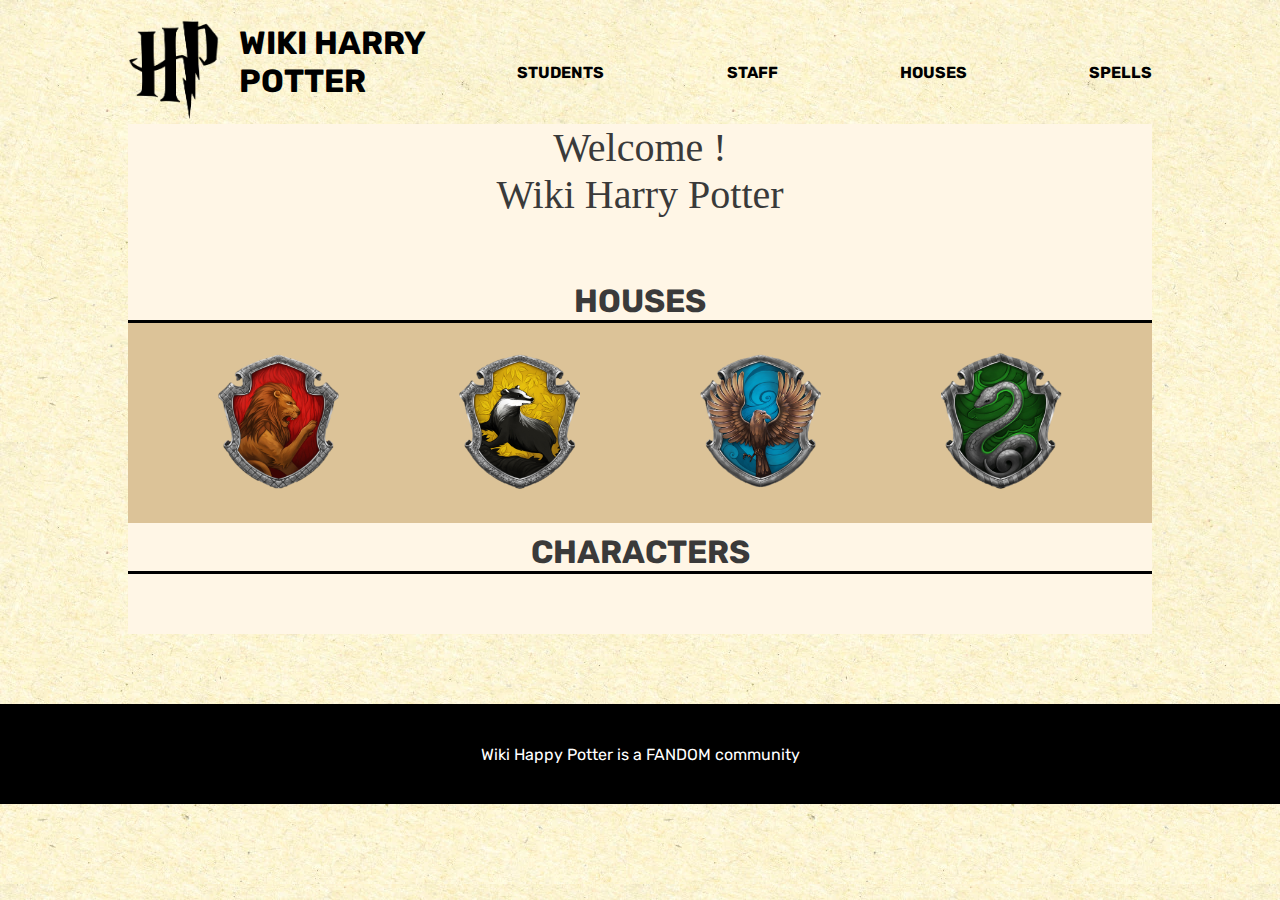
<file: index.html>
<!DOCTYPE html>
<html lang="en">
<head>
    <meta charset="UTF-8"/>
    <meta name="viewport" content="width=device-width, initial-scale=1.0"/>
    <link rel="stylesheet" href="./css/style.css"/>
    <script src="./js/script.js" defer type="module"></script>
    <title>PRENOM - Harry Potter</title>
</head>
<body>
<header class="header">
    <div class="header__right">
        <img src="./images/logo/logo.png"/>
    </div>
    <div class="header__left">
        <h1>Wiki Harry Potter</h1>
        <ul>
            <li>Students</li>
            <li>Staff</li>
            <li>Houses</li>
            <li>Spells</li>
        </ul>
        <img src="./images/menu.png" alt=""/>
    </div>
</header>
<main>
    <h2>
        Welcome !<br/>
        Wiki Harry Potter
    </h2>
    <section>
        <h3>HOUSES</h3>
        <div class="houses">
        </div>
    </section>
    <section>
        <h3>Characters</h3>
        <div class="characters">
        </div>
    </section>
</main>
<footer>
    <p>Wiki Happy Potter is a FANDOM community</p>
</footer>
</body>
</html>
</file>
<file: css/style.css>
:root {
    --light: #fff6e6;
    --darkGrey: #3a3a3a;
    --gold: #b99049;
    --red: #b71713;
    --green: #124b10;
    --blue: #078cb1;
    --yellow: #e1b50c;
}

@font-face {
    font-family: "Rubik";
    src: url("./../font/Rubik-Regular.ttf");
}

@font-face {
    font-family: "Rubik";
    src: url("./../font/Rubik-Bold.ttf");
    font-weight: bold;
}

* {
    margin: 0;
    padding: 0;
}

body {
    background: url("./../images/bgHP.webp") repeat;
    font-family: "Rubik";
}

main {
    background-color: var(--light);
    max-width: 1024px;
    margin: auto;
    margin-bottom: 70px;
}

main h3 {
    text-transform: uppercase;
    border-bottom: 3px solid black;
    text-align: center;
    color: var(--DarkGrey, #3a3a3a);
    text-align: center;
    font-family: Rubik;
    font-size: 32px;
    font-style: normal;
    font-weight: 700;
    line-height: normal;
    padding-top: 10px;
}

main h2 {
    color: var(--DarkGrey, #3a3a3a);
    text-align: center;
    font-family: Roboto;
    font-size: 40px;
    font-style: normal;
    font-weight: 400;
    line-height: normal;
    margin-bottom: 54px;
}

footer {
    background-color: #000;
    height: 100px;
    display: flex;
    justify-content: center;
    align-items: center;
}

footer p {
    text-align: center;
    color: #fff;
}

.header {
    display: flex;
    max-width: 1024px;
    margin: auto;
    margin-top: 20px;
}

.header h1 {
    margin-bottom: 20px;
}

.header__right img {
    height: 100px;
    margin-right: 20px;
}

.header__left {
    width: 100%;
    display: flex;
    align-items: center;
    text-transform: uppercase;
}

.header__left ul {
    display: flex;
    justify-content: space-between;
    width: 80%;
}

.header__left ul li {
    list-style: none;
    font-weight: bold;
}

.header__left img {
    display: none;
}

a{
    text-decoration: none;
    font-weight: bold;
}
.houses {
    display: flex;
    justify-content: space-around;
    background: rgba(185, 144, 73, 0.5);
    padding: 30px;
    flex-wrap: wrap;
}

.houses > div {
    border-radius: 140px;
    width: 140px;
    height: 140px;
    text-align: center;
}

.houses > div:hover {
    background: #fff6e6;
}

.houses img {
    width: 121px;
    height: 136px;
}

.houses img:hover {
    background: rgba(255, 255, 255, 1);
    border-radius: 50%;
    padding: 10px; /* Ajoutez du padding pour agrandir le cercle */
}

.characters {
    display: flex;
    justify-content: space-around;
    flex-wrap: wrap;
    padding: 30px;
}

.characters > div {
    padding: 30px;
}

.characters img {
    width: 150px;
    height: 150px;
    border-radius: 150px;
    background: url(<path-to-image>), lightgray -1.24px 0px/101.653% 141.566% no-repeat;
    box-shadow: 0px 4px 4px 0px rgba(0, 0, 0, 0.25);
    object-fit: cover;
}

.characters p {
    text-align: center;
    color: var(--Gold, #b99049);
    font-weight: bold;
}

.characters a {
    text-decoration: none;
}

.gryffindor img {
    border: 8px solid var(--red, #b71713);
}

.slytherin img {
    border: 8px solid var(--green, #124b10);
}

.ravenclaw img {
    border: 8px solid var(--blue, #078cb1);
}

.hufflepuff img {
    border: 8px solid var(--yellow, #e1b50c);
}

.gryffindor:hover img {
    border-color: var(--red, #b71713);
    transform: scale(1.1);
}

.slytherin:hover img {
    border-color: var(--green, #124b10);
    transform: scale(1.1);
}

.ravenclaw:hover img {
    border-color: var(--blue, #078cb1);
    transform: scale(1.1);
}

.hufflepuff:hover img {
    border-color: var(--yellow, #e1b50c);
    transform: scale(1.1);
}

/* PAGE PERSO */
.page_perso h3 {
    padding: 50px 50px 0 50px;
}

.page_perso .perso {
    background: rgba(185, 144, 73, 0.5);
    padding: 50px;
    display: flex;
}

.page_perso .perso__right {
    display: flex;
    flex-direction: column;
    justify-content: space-between;
    width: 100%;
}

.page_perso .perso__right > div {
    display: flex;
    justify-content: space-around;
}

.page_perso .perso__right p.attr {
    font-weight: bold;
}

.page_perso figure {
    width: 215px;
    margin-right: 120px;
}

.page_perso figure img {
    width: 100%;
}

.page_perso figure figcaption {
    background: rgba(255, 255, 255, 0.5);
    display: flex;
    align-items: center;
    height: 66px;
    justify-content: center;
    font-size: 20px;
}

.page_perso .house__perso {
    display: flex;
    justify-content: center;
    align-items: center;
}

@media screen and (max-width: 425px) {
    header {
        width: 90%;
    }

    header h1,
    header ul {
        display: none !important;
    }

    header .header__left {
        display: flex;
        justify-content: flex-end;
    }

    header .header__left img {
        display: block !important;
        height: 70px;
    }

    .houses {
        flex-direction: column;
        align-content: space-around;
    }

}

/*# sourceMappingURL=style.css.map */
</file>
